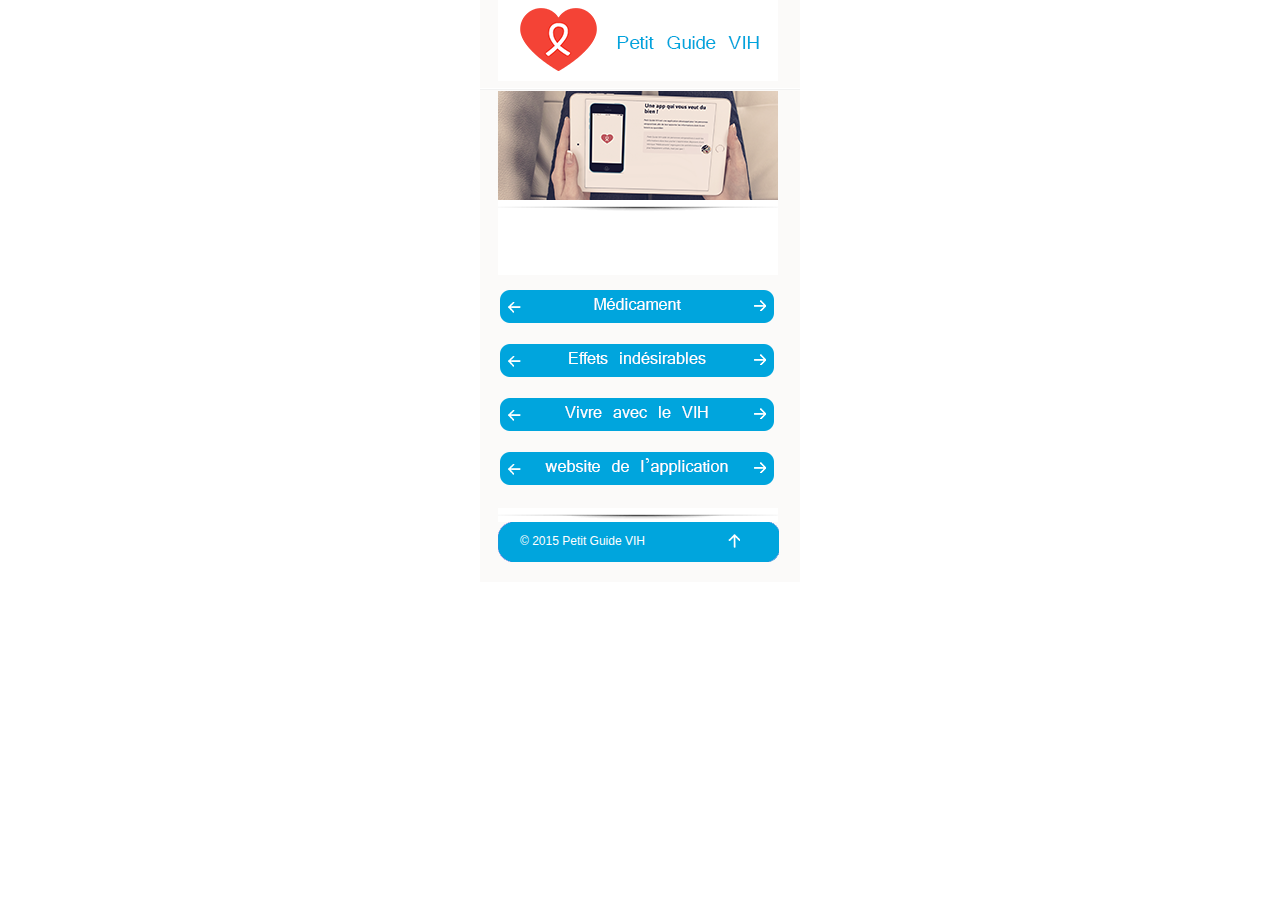
<file: index.html>
<!DOCTYPE html PUBLIC "-//W3C//DTD XHTML 1.0 Transitional//EN" "http://www.w3.org/TR/xhtml1/DTD/xhtml1-transitional.dtd">
<html xmlns="http://www.w3.org/1999/xhtml">
<head>
<meta http-equiv="Content-Type" content="text/html; charset=utf-8" />
<title>Welcome</title>
<link href="css/stylesheet.css" rel="stylesheet" type="text/css" />
</head>
<body>
<Icône  src = "icon.png"  />

<!--Wrapper start-->
<div id="wrapper">
<div id="page">
<!--Header start-->
<div class="header">

<div class="logo"><a href="#"><img src="images/logo.png" alt="" /></a></div>
<div class="banner">
  <p><img src="images/banner.png" alt="" /></p>
  <p>&nbsp;</p>
  <p><img src="images/barre.png" width="280" height="14" /></p>
  <p><img src="images/separationblanc.png" width="280" height="61" /></p>
</div>

</div>
<!--Header End-->

<!--content start-->
<div class="content">
  <ul>
    <p><a href="medicament1.html"><img src="images/bouton-médoc.png" width="280" height="39" /></a>
    </p>
    <p><a href="menu effet.html"><img src="images/effet.png" width="280" height="39" /></a></p>
    <p><a href="vivre avec le VIH.html"><img src="images/vivre.png" width="280" height="39" /></a></p>
    <p><a href="siteinternet.html"><img src="images/web.png" width="280" height="39" /></a></p>
  </ul>
</div>
<!--content End-->

<!--Footer start-->
<div class="footer">

<p><img src="images/barre.png" width="280" height="14" /></p>
<p>&nbsp;</p>
<p>&nbsp;</p>
<p>&nbsp;</p>
<div class="footer-left"><img src="images/footer-left.png" alt="" /></div>

<div class="footer-center">© 2015 Petit Guide VIH</div>

<div class="footer-right"><a href="#"><img src="images/footer-right.png" alt="" width="100" height="40" /></a></div>

</div>
<!--Footer End-->

</div>
</div>
<!--Wrapper End-->

</body>


</html>
</file>
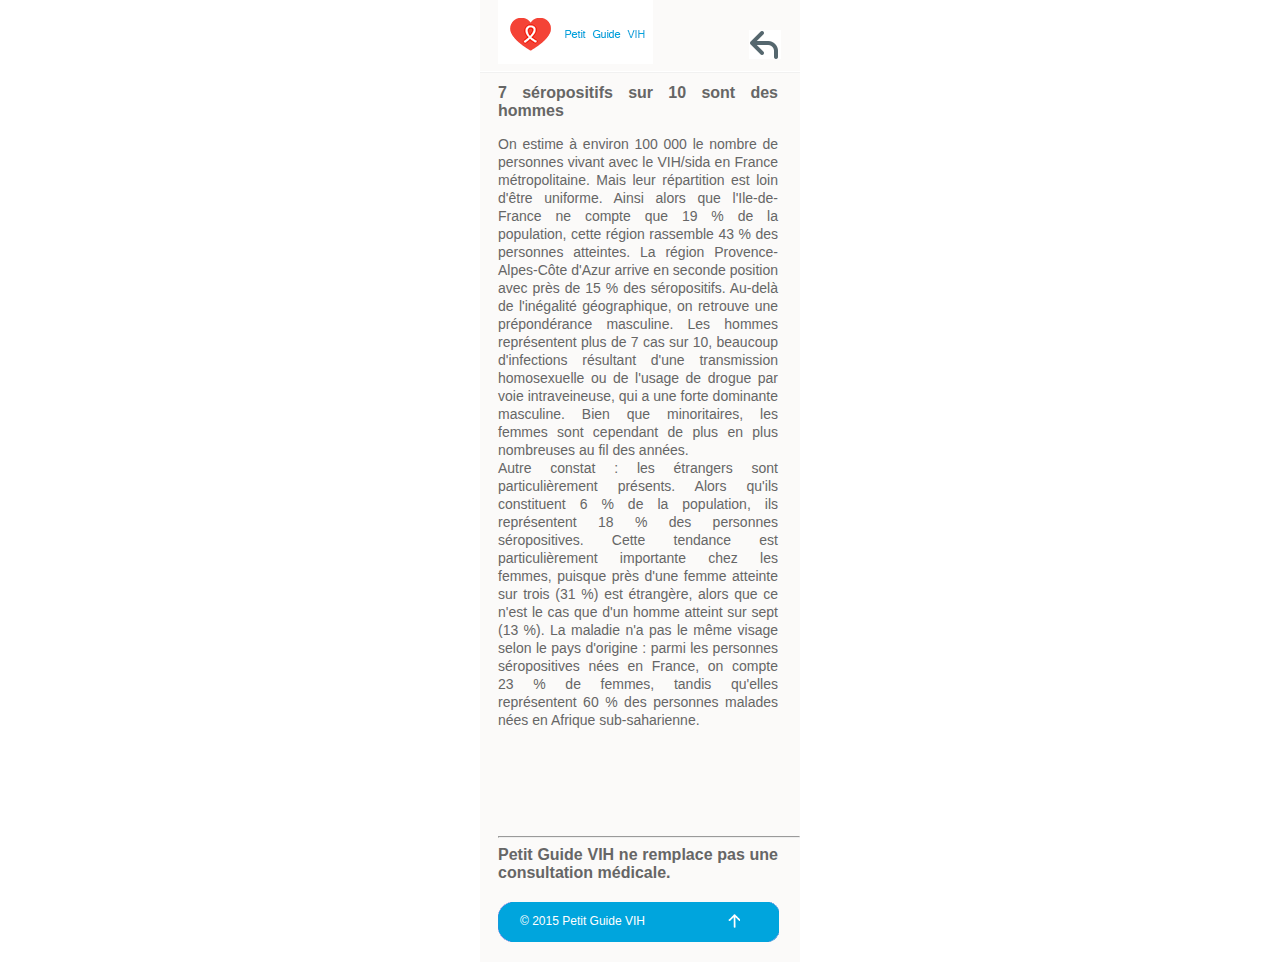
<file: 7 sur 10.html>
<!DOCTYPE html PUBLIC "-//W3C//DTD XHTML 1.0 Transitional//EN" "http://www.w3.org/TR/xhtml1/DTD/xhtml1-transitional.dtd">
<html xmlns="http://www.w3.org/1999/xhtml">
<head>
<meta http-equiv="Content-Type" content="text/html; charset=utf-8" />
<title>Welcome</title>
<link href="css/stylesheet.css" rel="stylesheet" type="text/css" />
</head>

<body>

<!--Wrapper start-->
<div id="wrapper">
<div id="page">

<!--Header start-->
<div class="header">

<div class="logo">
<div class="small-logo"><img src="images/logo-small.png" alt="" /></div>
<div class="home"><a href="vivre en france.html"><img src="images/home.png" alt="" /></a></div>
</div>

</div>
<!--Header End-->

<!--content start-->
<div class="content">

<h1><!--content End-->

<!--Footer start--></h1>
<p><strong>7 séropositifs sur 10 sont des hommes </strong></p>
<p>On estime à environ 100 000 le nombre de personnes vivant avec le VIH/sida en France métropolitaine. Mais leur répartition est loin d'être uniforme. Ainsi alors que l'Ile-de-France ne compte que 19 % de la population, cette région rassemble 43 % des personnes atteintes. La région Provence-Alpes-Côte d'Azur arrive en seconde position avec près de 15 % des séropositifs. Au-delà de l'inégalité géographique, on retrouve une prépondérance masculine. Les hommes représentent plus de 7 cas sur 10, beaucoup d'infections résultant d'une transmission homosexuelle ou de l'usage de drogue par voie intraveineuse, qui a une forte dominante masculine. Bien que minoritaires, les femmes sont cependant de plus en plus nombreuses au fil des années.<br />
  Autre constat : les étrangers sont particulièrement présents. Alors qu'ils constituent 6 % de la population, ils représentent 18 % des personnes séropositives. Cette tendance est particulièrement importante chez les femmes, puisque près d'une femme atteinte sur trois (31 %) est étrangère, alors que ce n'est le cas que d'un homme atteint sur sept (13 %). La maladie n'a pas le même visage selon le pays d'origine : parmi les personnes séropositives nées en France, on compte 23 % de femmes, tandis qu'elles représentent 60 % des personnes malades nées en Afrique sub-saharienne.<br />
</p>
<p><br />
  <br />
</p>
<p>&nbsp;</p>
<hr />
<p><strong>Petit Guide VIH ne remplace pas une consultation médicale.</strong></p>
</div>
<div class="footer">
  
  <div class="footer-left"><img src="images/footer-left.png" alt="" /></div>

<div class="footer-center">© 2015 Petit Guide VIH</div>

<div class="footer-right"><a href="#"><img src="images/footer-right.png" alt="" width="100" height="40" /></a></div>

</div>
<!--Footer End-->

</div>
</div>
<!--Wrapper End-->

</body>


</html>
</file>
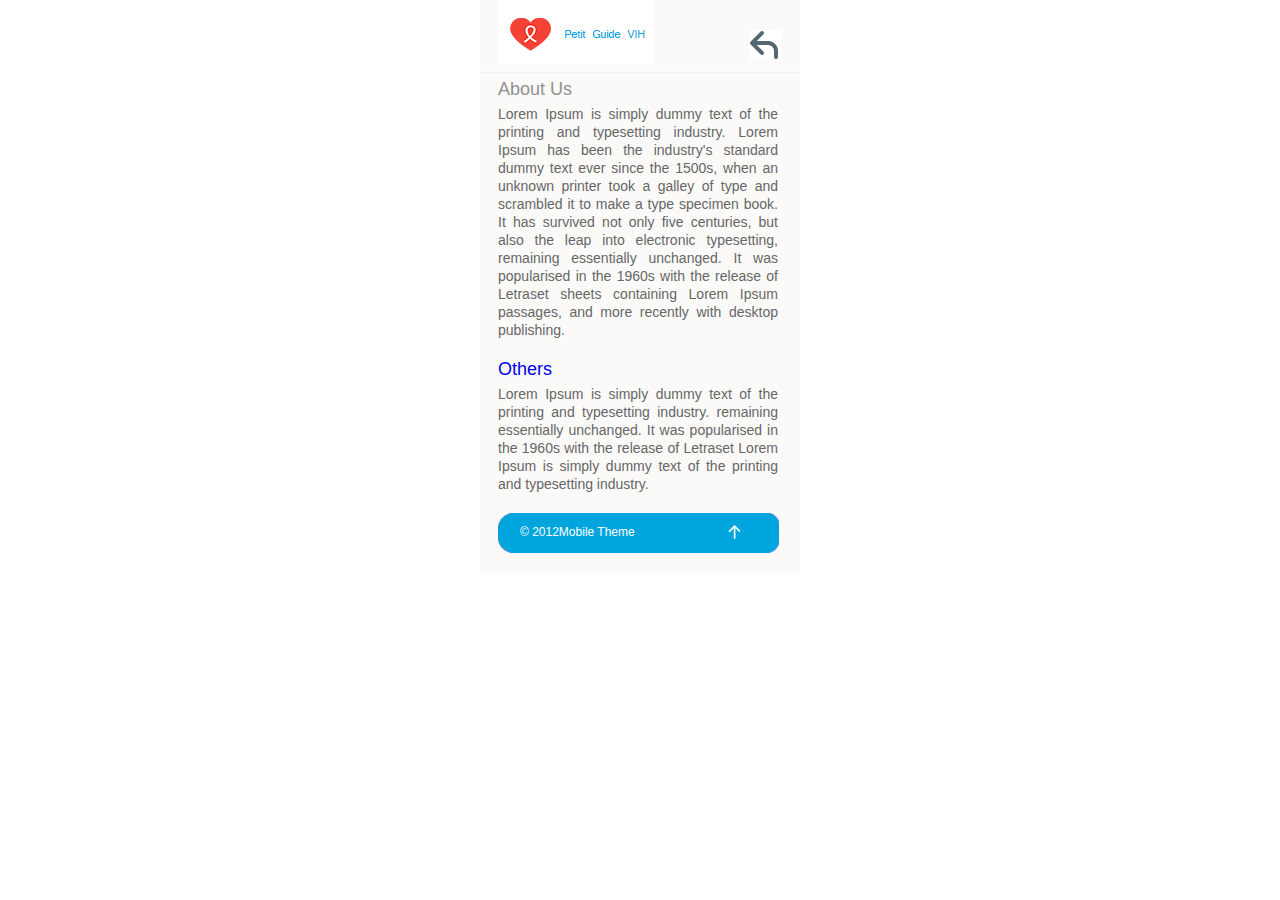
<file: about.html>
<!DOCTYPE html PUBLIC "-//W3C//DTD XHTML 1.0 Transitional//EN" "http://www.w3.org/TR/xhtml1/DTD/xhtml1-transitional.dtd">
<html xmlns="http://www.w3.org/1999/xhtml">
<head>
<meta http-equiv="Content-Type" content="text/html; charset=utf-8" />
<title>Welcome</title>
<link href="css/stylesheet.css" rel="stylesheet" type="text/css" />
</head>

<body>

<!--Wrapper start-->
<div id="wrapper">
<div id="page">

<!--Header start-->
<div class="header">

<div class="logo">
<div class="small-logo"><img src="images/logo-small.png" alt="" /></div>
<div class="home"><a href="index.html"><img src="images/home.png" alt="" /></a></div>
</div>

</div>
<!--Header End-->

<!--content start-->
<div class="content">

<h1>About Us</h1>
<p>Lorem Ipsum is simply dummy text of the printing and typesetting industry. Lorem Ipsum has been the industry's standard dummy text ever since the 1500s, when an unknown printer took a galley of type and scrambled it to make a type specimen book. It has survived not only five centuries, but also the leap into electronic typesetting, remaining essentially unchanged. It was popularised in the 1960s with the release of Letraset sheets containing Lorem Ipsum passages, and more recently with desktop publishing.</p>

<h1><a href="medicament1.html">Others</a></h1>
<p>Lorem Ipsum is simply dummy text of the printing and typesetting industry. remaining essentially unchanged. It was popularised in the 1960s with the release of Letraset Lorem Ipsum is simply dummy text of the printing and typesetting industry. </p>

</div>
<!--content End-->

<!--Footer start-->
<div class="footer">

<div class="footer-left"><img src="images/footer-left.png" alt="" /></div>

<div class="footer-center">© 2012Mobile Theme</div>

<div class="footer-right"><a href="#"><img src="images/footer-right.png" alt="" width="100" height="40" /></a></div>

</div>
<!--Footer End-->

</div>
</div>
<!--Wrapper End-->

</body>


</html>
</file>
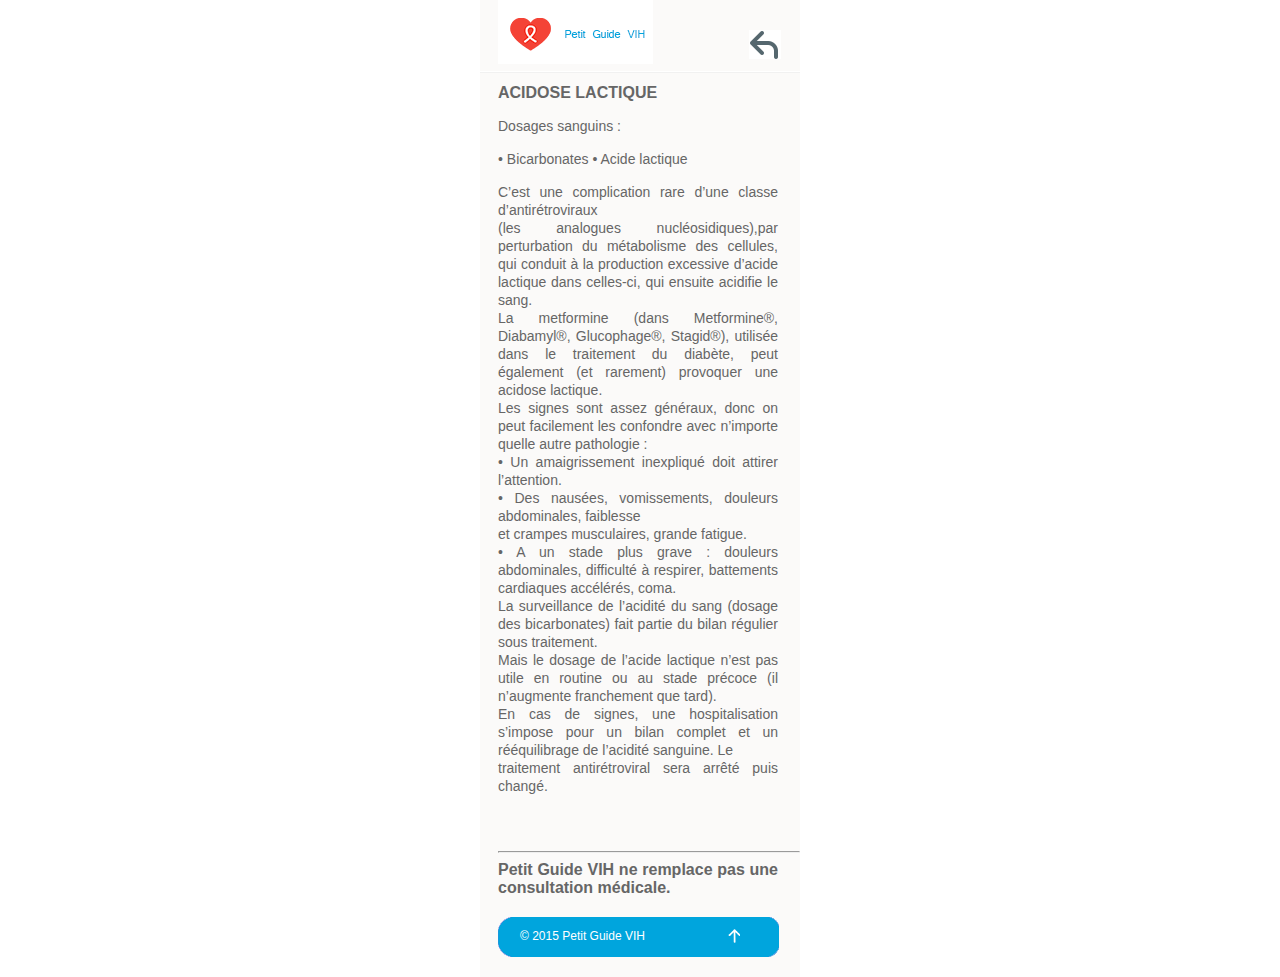
<file: Acidose Lactique.html>
<!DOCTYPE html PUBLIC "-//W3C//DTD XHTML 1.0 Transitional//EN" "http://www.w3.org/TR/xhtml1/DTD/xhtml1-transitional.dtd">
<html xmlns="http://www.w3.org/1999/xhtml">
<head>
<meta http-equiv="Content-Type" content="text/html; charset=utf-8" />
<title>Welcome</title>
<link href="css/stylesheet.css" rel="stylesheet" type="text/css" />
</head>

<body>

<!--Wrapper start-->
<div id="wrapper">
<div id="page">

<!--Header start-->
<div class="header">

<div class="logo">
<div class="small-logo"><img src="images/logo-small.png" alt="" /></div>
<div class="home"><a href="effets 1.html"><img src="images/home.png" alt="" /></a></div>
</div>

</div>
<!--Header End-->

<!--content start-->
<div class="content">

<h1><!--content End-->

<!--Footer start--></h1>
<p><strong>ACIDOSE LACTIQUE</strong></p>
<p>Dosages sanguins : </p>
<p>• Bicarbonates • Acide lactique</p>
<p>C’est une complication rare d’une classe d’antirétroviraux<br />
  (les analogues nucléosidiques),par perturbation du métabolisme des cellules, qui conduit à la production excessive d’acide lactique dans celles-ci, qui ensuite acidifie le sang.<br />
  La metformine (dans Metformine®, Diabamyl®, Glucophage®, Stagid®), utilisée dans le traitement du diabète, peut également (et rarement) provoquer une acidose lactique.<br />
  Les signes sont assez généraux, donc on peut facilement les confondre avec n’importe quelle autre pathologie :<br />
  • Un amaigrissement inexpliqué doit attirer l’attention.<br />
  • Des nausées, vomissements, douleurs abdominales, faiblesse<br />
  et crampes musculaires, grande fatigue.<br />
  • A un stade plus grave : douleurs abdominales, difficulté à respirer, battements cardiaques accélérés, coma.<br />
  La surveillance de l’acidité du sang (dosage des bicarbonates) fait partie du bilan régulier sous traitement.<br />
  Mais le dosage de l’acide lactique n’est pas utile en routine ou au stade précoce (il n’augmente franchement que tard).<br />
  En cas de signes, une hospitalisation s’impose pour un bilan complet et un rééquilibrage de l’acidité sanguine. Le<br />
  traitement antirétroviral sera arrêté puis changé.</p>
<p>&nbsp;</p>
<hr />
<p><strong>Petit Guide VIH ne remplace pas une consultation médicale.</strong></p>
</div>
<div class="footer">
  
  <div class="footer-left"><img src="images/footer-left.png" alt="" /></div>

<div class="footer-center">© 2015 Petit Guide VIH</div>

<div class="footer-right"><a href="#"><img src="images/footer-right.png" alt="" width="100" height="40" /></a></div>

</div>
<!--Footer End-->

</div>
</div>
<!--Wrapper End-->

</body>


</html>
</file>
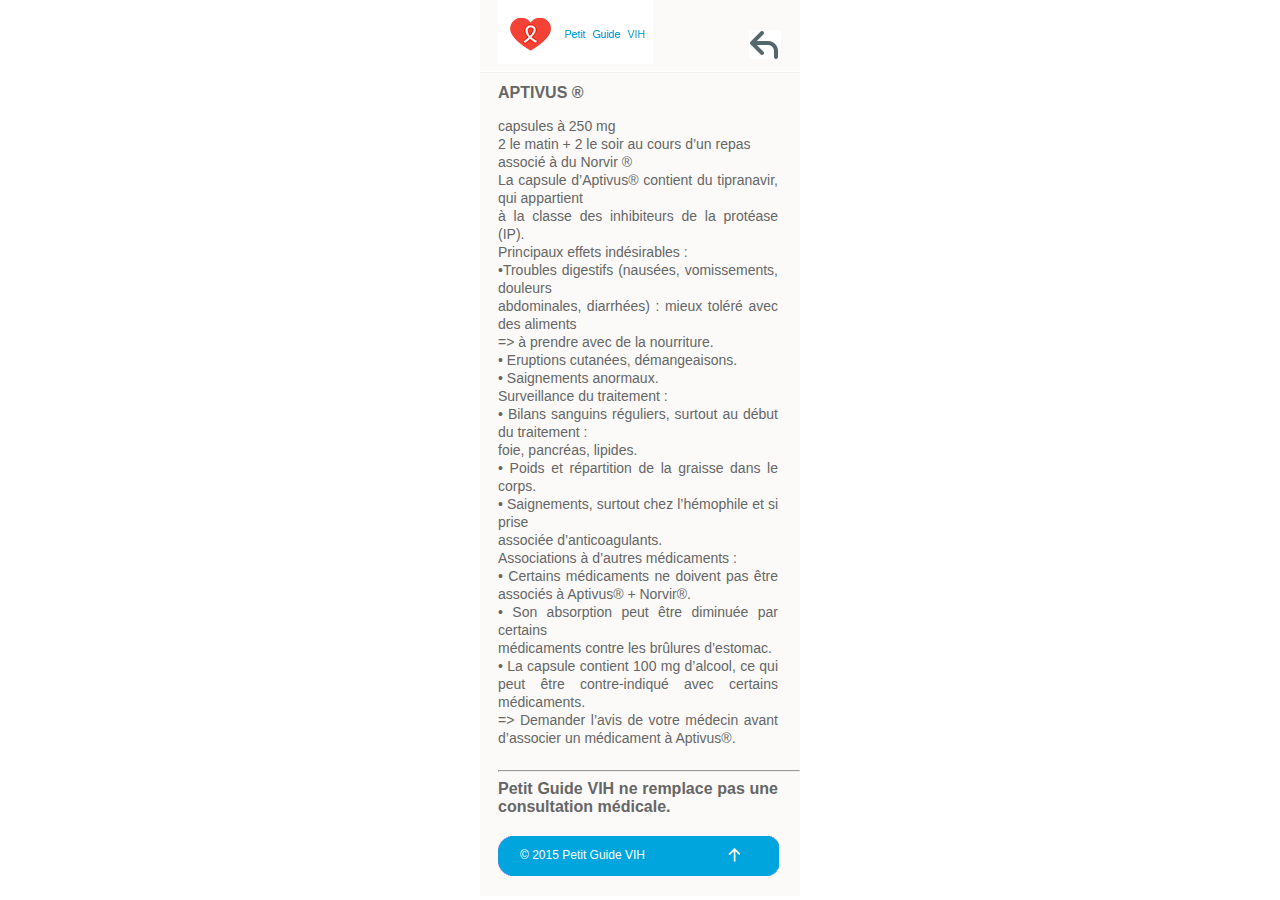
<file: APTIVUS.html>
<!DOCTYPE html PUBLIC "-//W3C//DTD XHTML 1.0 Transitional//EN" "http://www.w3.org/TR/xhtml1/DTD/xhtml1-transitional.dtd">
<html xmlns="http://www.w3.org/1999/xhtml">
<head>
<meta http-equiv="Content-Type" content="text/html; charset=utf-8" />
<title>Welcome</title>
<link href="css/stylesheet.css" rel="stylesheet" type="text/css" />
</head>

<body>

<!--Wrapper start-->
<div id="wrapper">
<div id="page">

<!--Header start-->
<div class="header">

<div class="logo">
<div class="small-logo"><img src="images/logo-small.png" alt="" /></div>
<div class="home"><a href="medicament1.html"><img src="images/home.png" alt="" /></a></div>
</div>

</div>
<!--Header End-->

<!--content start-->
<div class="content">

<h1><!--content End-->

<!--Footer start--></h1>
<p><strong>APTIVUS ®</strong></p>
<p>capsules à 250 mg<br />
  2 le matin + 2 le soir  au cours d’un repas<br />
  associé à du Norvir ®<br />
  La capsule d’Aptivus® contient du tipranavir, qui appartient<br />
  à la classe des inhibiteurs de la protéase (IP).<br />
  Principaux effets indésirables :<br />
  •Troubles digestifs (nausées, vomissements, douleurs<br />
  abdominales, diarrhées) : mieux toléré avec des aliments<br />
  =&gt; à prendre avec de la nourriture.<br />
  • Eruptions cutanées, démangeaisons.<br />
  • Saignements anormaux.<br />
  Surveillance du traitement :<br />
  • Bilans sanguins réguliers, surtout au début du traitement :<br />
  foie, pancréas, lipides.<br />
  • Poids et répartition de la graisse dans le corps.<br />
  • Saignements, surtout chez l’hémophile et si prise<br />
  associée d’anticoagulants.<br />
  Associations à d’autres médicaments :<br />
  • Certains médicaments ne doivent pas être associés à Aptivus® + Norvir®.<br />
  • Son absorption peut être diminuée par certains<br />
  médicaments contre les brûlures d’estomac.<br />
  • La capsule contient 100 mg d’alcool, ce qui peut être contre-indiqué avec certains médicaments.<br />
  =&gt; Demander l’avis de votre médecin avant d’associer un médicament à Aptivus®.</p>
<hr />
<p><strong>Petit Guide VIH ne remplace pas une consultation médicale.</strong></p>
</div>
<div class="footer">
  
  <div class="footer-left"><img src="images/footer-left.png" alt="" /></div>

<div class="footer-center">© 2015 Petit Guide VIH</div>

<div class="footer-right"><a href="#"><img src="images/footer-right.png" alt="" width="100" height="40" /></a></div>

</div>
<!--Footer End-->

</div>
</div>
<!--Wrapper End-->

</body>


</html>
</file>
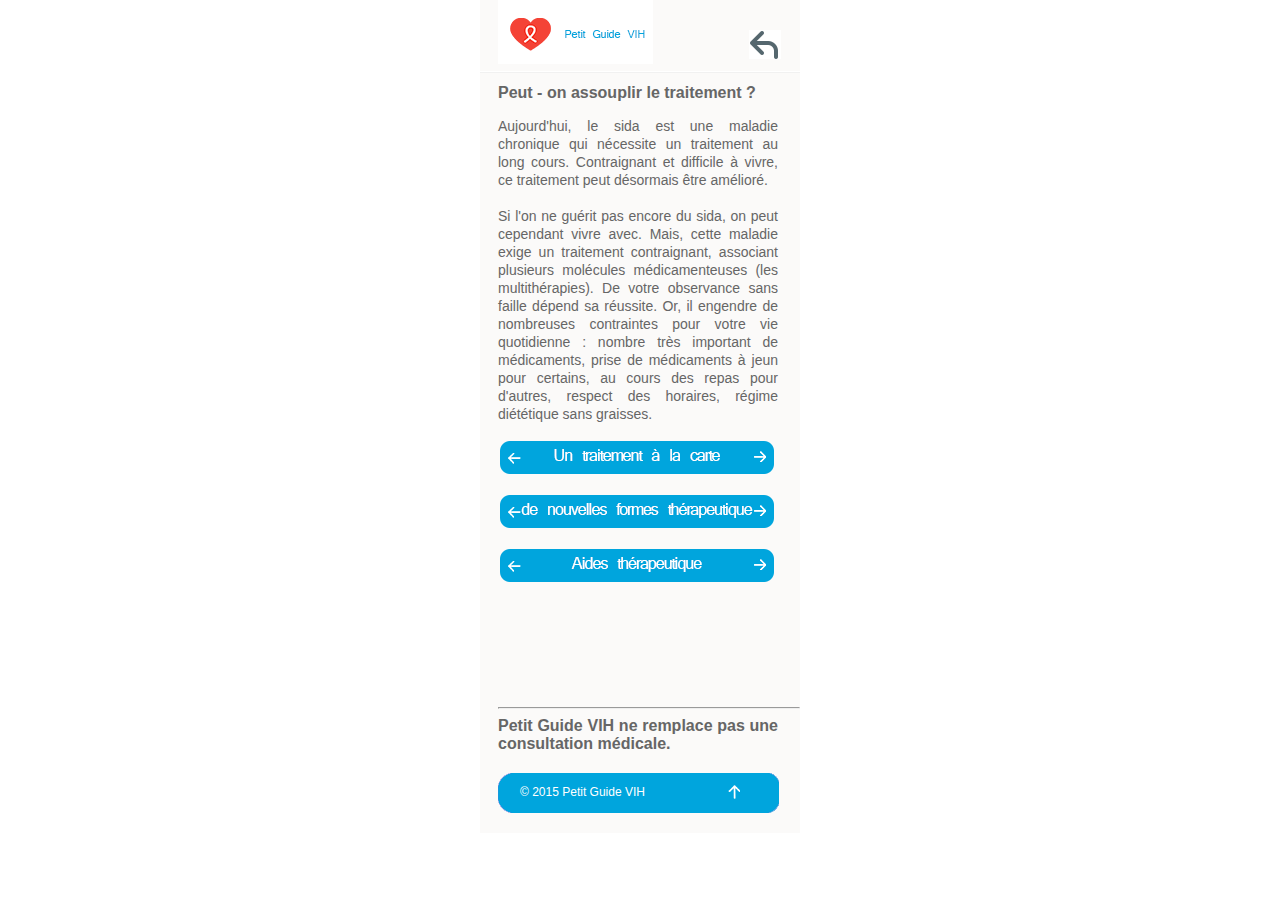
<file: assouplir le traitement.html>
<!DOCTYPE html PUBLIC "-//W3C//DTD XHTML 1.0 Transitional//EN" "http://www.w3.org/TR/xhtml1/DTD/xhtml1-transitional.dtd">
<html xmlns="http://www.w3.org/1999/xhtml">
<head>
<meta http-equiv="Content-Type" content="text/html; charset=utf-8" />
<title>Welcome</title>
<link href="css/stylesheet.css" rel="stylesheet" type="text/css" />
</head>

<body>

<!--Wrapper start-->
<div id="wrapper">
<div id="page">

<!--Header start-->
<div class="header">

<div class="logo">
<div class="small-logo"><img src="images/logo-small.png" alt="" /></div>
<div class="home"><a href="vivre avec le VIH.html"><img src="images/home.png" alt="" /></a></div>
</div>

</div>
<!--Header End-->

<!--content start-->
<div class="content">

<h1><!--content End-->

<!--Footer start--></h1>
<p><strong>Peut - on assouplir le traitement ?</strong></p>
<p>Aujourd'hui, le sida est une maladie chronique qui nécessite un traitement au long cours. Contraignant et difficile à vivre, ce traitement peut désormais être amélioré.<br />
  <br />
  Si l'on ne guérit pas encore du sida, on peut cependant vivre avec. Mais, cette maladie exige un traitement contraignant, associant plusieurs molécules médicamenteuses (les multithérapies). De votre observance sans faille dépend sa réussite. Or, il engendre de nombreuses contraintes pour votre vie quotidienne : nombre très important de médicaments, prise de médicaments à jeun pour certains, au cours des repas pour d'autres, respect des horaires, régime diététique sans graisses.</p>
<p><a href="traitement perso.html"><img src="images/traitement-personalisé.png" width="280" height="39" /></a></p>
<p><a href="nouvelles formes.html"><img src="images/de-nouvelles-therapeutiques.png" width="280" height="39" /></a></p>
<p><a href="des aides.html"><img src="images/aides-thera.png" width="280" height="39" /></a></p>
<p></p>
<p><br />
  <br />
</p>
<p>&nbsp;</p>
<hr />
<p><strong>Petit Guide VIH ne remplace pas une consultation médicale.</strong></p>
</div>
<div class="footer">
  
  <div class="footer-left"><img src="images/footer-left.png" alt="" /></div>

<div class="footer-center">© 2015 Petit Guide VIH</div>

<div class="footer-right"><a href="#"><img src="images/footer-right.png" alt="" width="100" height="40" /></a></div>

</div>
<!--Footer End-->

</div>
</div>
<!--Wrapper End-->

</body>


</html>
</file>
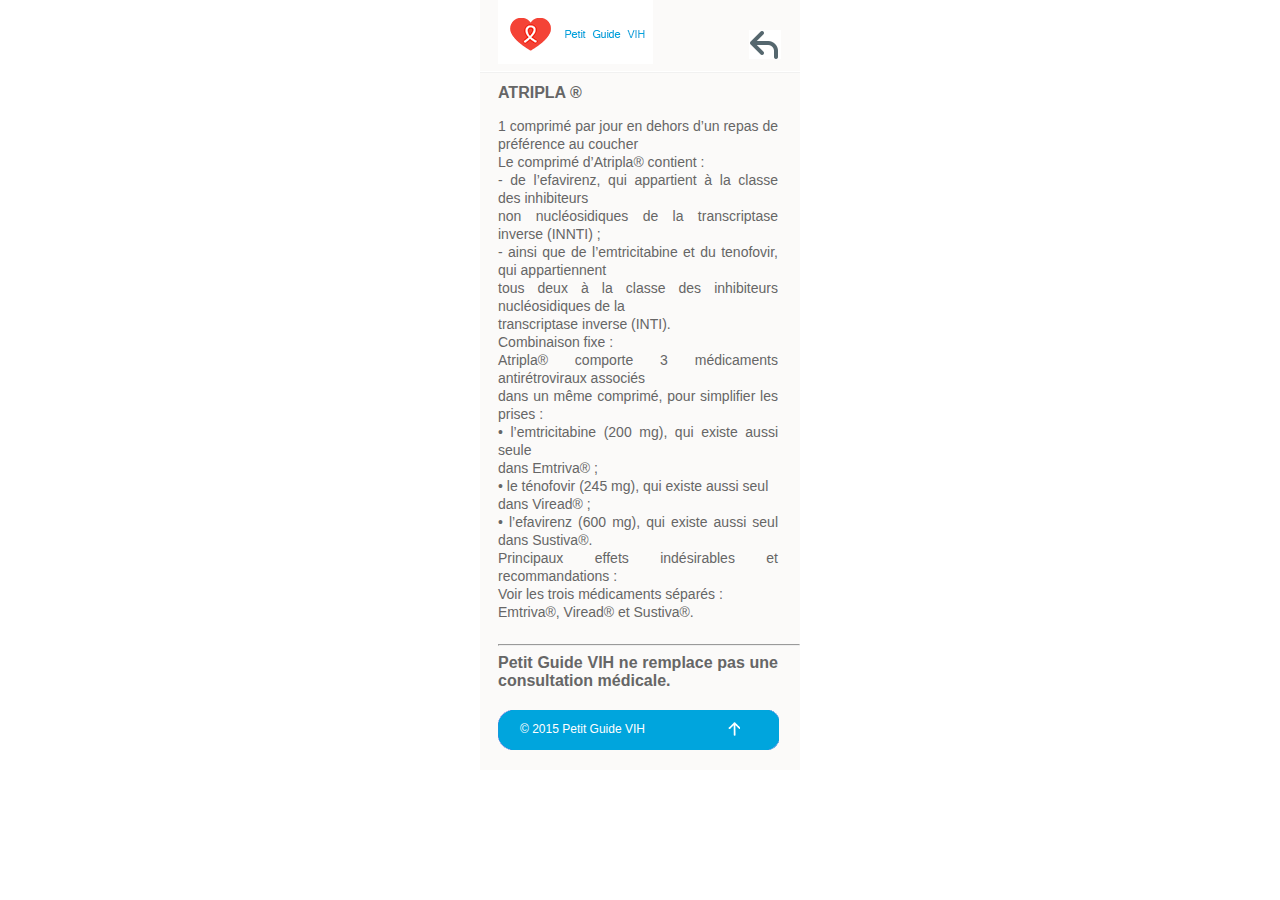
<file: ATRIPLA.html>
<!DOCTYPE html PUBLIC "-//W3C//DTD XHTML 1.0 Transitional//EN" "http://www.w3.org/TR/xhtml1/DTD/xhtml1-transitional.dtd">
<html xmlns="http://www.w3.org/1999/xhtml">
<head>
<meta http-equiv="Content-Type" content="text/html; charset=utf-8" />
<title>Welcome</title>
<link href="css/stylesheet.css" rel="stylesheet" type="text/css" />
</head>

<body>

<!--Wrapper start-->
<div id="wrapper">
<div id="page">

<!--Header start-->
<div class="header">

<div class="logo">
<div class="small-logo"><img src="images/logo-small.png" alt="" /></div>
<div class="home"><a href="medicament1.html"><img src="images/home.png" alt="" /></a></div>
</div>

</div>
<!--Header End-->

<!--content start-->
<div class="content">

<h1><!--content End-->

<!--Footer start--></h1>
<p><strong>ATRIPLA ®</strong></p>
<p>1 comprimé  par jour en dehors d’un repas de préférence au coucher<br />
  Le comprimé d’Atripla® contient :<br />
  - de l’efavirenz, qui appartient à la classe des inhibiteurs<br />
  non nucléosidiques de la transcriptase inverse (INNTI) ;<br />
  - ainsi que de l’emtricitabine et du tenofovir, qui appartiennent<br />
  tous deux à la classe des inhibiteurs nucléosidiques de la<br />
  transcriptase inverse (INTI).<br />
  Combinaison fixe :<br />
  Atripla® comporte 3 médicaments antirétroviraux associés<br />
  dans un même comprimé, pour simplifier les prises :<br />
  • l’emtricitabine (200 mg), qui existe aussi seule<br />
  dans Emtriva® ;<br />
  • le ténofovir (245 mg), qui existe aussi seul<br />
  dans Viread® ;<br />
  • l’efavirenz (600 mg), qui existe aussi seul dans Sustiva®.<br />
  Principaux effets indésirables et recommandations :<br />
  Voir les trois médicaments séparés :<br />
  Emtriva®, Viread® et Sustiva®.</p>
<hr />
<p><strong>Petit Guide VIH ne remplace pas une consultation médicale.</strong></p>
</div><div class="footer">
  
  <div class="footer-left"><img src="images/footer-left.png" alt="" /></div>

<div class="footer-center">© 2015 Petit Guide VIH</div>

<div class="footer-right"><a href="#"><img src="images/footer-right.png" alt="" width="100" height="40" /></a></div>

</div>
<!--Footer End-->

</div>
</div>
<!--Wrapper End-->

</body>


</html>
</file>
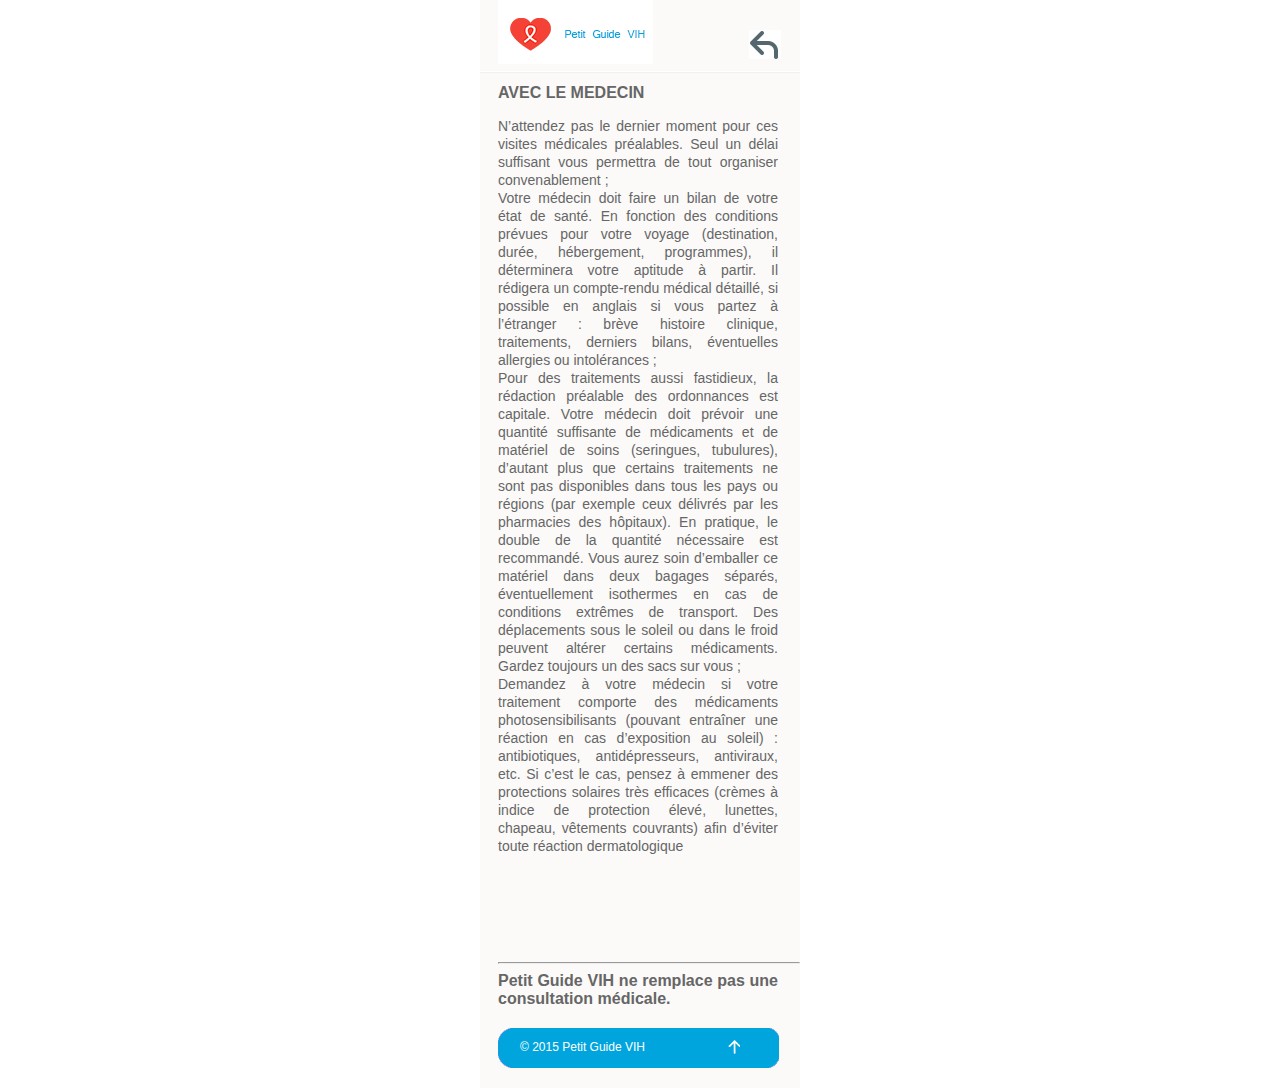
<file: avec le medecin.html>
<!DOCTYPE html PUBLIC "-//W3C//DTD XHTML 1.0 Transitional//EN" "http://www.w3.org/TR/xhtml1/DTD/xhtml1-transitional.dtd">
<html xmlns="http://www.w3.org/1999/xhtml">
<head>
<meta http-equiv="Content-Type" content="text/html; charset=utf-8" />
<title>Welcome</title>
<link href="css/stylesheet.css" rel="stylesheet" type="text/css" />
</head>

<body>

<!--Wrapper start-->
<div id="wrapper">
<div id="page">

<!--Header start-->
<div class="header">

<div class="logo">
<div class="small-logo"><img src="images/logo-small.png" alt="" /></div>
<div class="home"><a href="séropositivité et voyages.html"><img src="images/home.png" alt="" /></a></div>
</div>

</div>
<!--Header End-->

<!--content start-->
<div class="content">

<h1><!--content End-->

<!--Footer start--></h1>
<p><strong>AVEC LE MEDECIN</strong></p>
<p>N’attendez pas le dernier moment pour ces visites médicales préalables. Seul un délai suffisant vous permettra de tout organiser convenablement ;<br />
  Votre médecin doit faire un bilan de votre état de santé. En fonction des conditions prévues pour votre voyage (destination, durée, hébergement, programmes), il déterminera votre aptitude à partir. Il rédigera un compte-rendu médical détaillé, si possible en anglais si vous partez à l’étranger : brève histoire clinique, traitements, derniers bilans, éventuelles allergies ou intolérances ;<br />
  Pour des traitements aussi fastidieux, la rédaction préalable des ordonnances est capitale. Votre médecin doit prévoir une quantité suffisante de médicaments et de matériel de soins (seringues, tubulures), d’autant plus que certains traitements ne sont pas disponibles dans tous les pays ou régions (par exemple ceux délivrés par les pharmacies des hôpitaux). En pratique, le double de la quantité nécessaire est recommandé. Vous aurez soin d’emballer ce matériel dans deux bagages séparés, éventuellement isothermes en cas de conditions extrêmes de transport. Des déplacements sous le soleil ou dans le froid peuvent altérer certains médicaments. Gardez toujours un des sacs sur vous ;<br />
  Demandez à votre médecin si votre traitement comporte des médicaments photosensibilisants (pouvant entraîner une réaction en cas d’exposition au soleil) : antibiotiques, antidépresseurs, antiviraux, etc. Si c’est le cas, pensez à emmener des protections solaires très efficaces (crèmes à indice de protection élevé, lunettes, chapeau, vêtements couvrants) afin d’éviter toute réaction dermatologique<br />
</p>
<p><br />
  <br />
</p>
<p>&nbsp;</p>
<hr />
<p><strong>Petit Guide VIH ne remplace pas une consultation médicale.</strong></p>
</div>
<div class="footer">
  
  <div class="footer-left"><img src="images/footer-left.png" alt="" /></div>

<div class="footer-center">© 2015 Petit Guide VIH</div>

<div class="footer-right"><a href="#"><img src="images/footer-right.png" alt="" width="100" height="40" /></a></div>

</div>
<!--Footer End-->

</div>
</div>
<!--Wrapper End-->

</body>


</html>
</file>
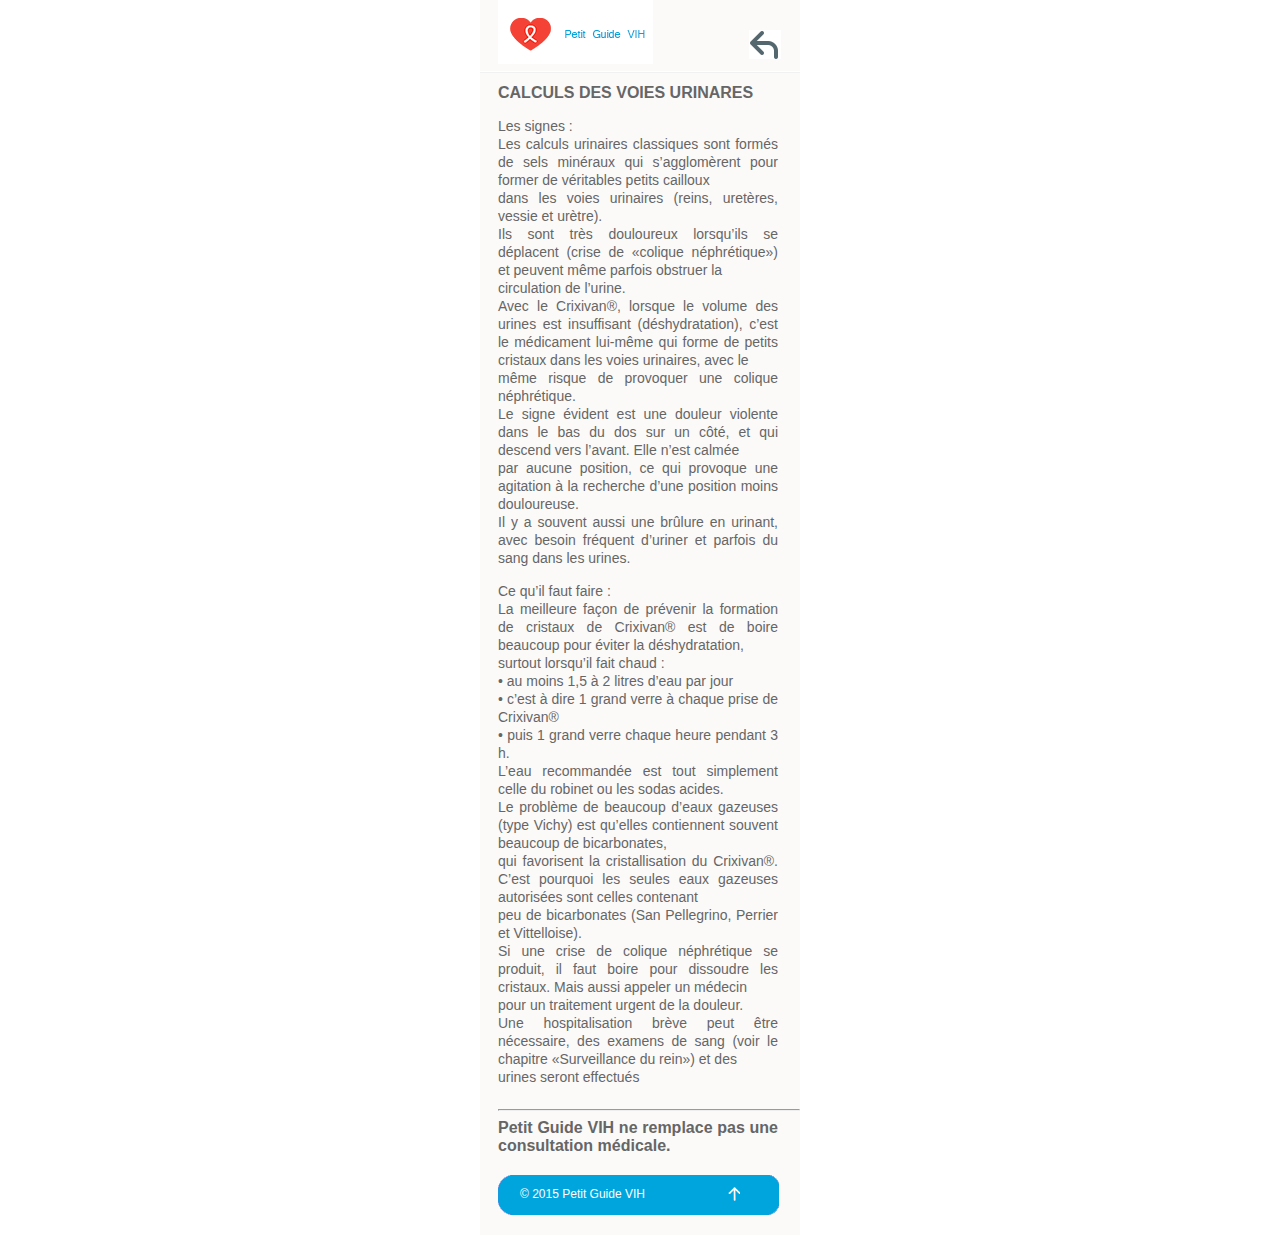
<file: calculs urinaires.html>
<!DOCTYPE html PUBLIC "-//W3C//DTD XHTML 1.0 Transitional//EN" "http://www.w3.org/TR/xhtml1/DTD/xhtml1-transitional.dtd">
<html xmlns="http://www.w3.org/1999/xhtml">
<head>
<meta http-equiv="Content-Type" content="text/html; charset=utf-8" />
<title>Welcome</title>
<link href="css/stylesheet.css" rel="stylesheet" type="text/css" />
</head>

<body>

<!--Wrapper start-->
<div id="wrapper">
<div id="page">

<!--Header start-->
<div class="header">

<div class="logo">
<div class="small-logo"><img src="images/logo-small.png" alt="" /></div>
<div class="home"><a href="effets 1.html"><img src="images/home.png" alt="" /></a></div>
</div>

</div>
<!--Header End-->

<!--content start-->
<div class="content">

<h1><!--content End-->

<!--Footer start--></h1>
<p><strong>CALCULS  DES  VOIES  URINARES</strong></p>
<p>Les signes :<br />
  Les calculs urinaires classiques sont formés de sels minéraux qui s’agglomèrent pour former de véritables petits cailloux<br />
  dans les voies urinaires (reins, uretères, vessie et urètre).<br />
  Ils sont très douloureux lorsqu’ils se déplacent (crise de «colique néphrétique») et peuvent même parfois obstruer la<br />
  circulation de l’urine.<br />
  Avec le Crixivan®, lorsque le volume des urines est insuffisant (déshydratation), c’est le médicament lui-même qui forme de petits cristaux dans les voies urinaires, avec le<br />
  même risque de provoquer une colique néphrétique.<br />
  Le signe évident est une douleur violente dans le bas du dos sur un côté, et qui descend vers l’avant. Elle n’est calmée<br />
  par aucune position, ce qui provoque une agitation à la recherche d’une position moins douloureuse.<br />
  Il y a souvent aussi une brûlure en urinant, avec besoin fréquent d’uriner et parfois du sang dans les urines.</p>
<p>Ce qu’il faut faire :<br />
  La meilleure façon de prévenir la formation de cristaux de Crixivan® est de boire beaucoup pour éviter la déshydratation,<br />
  surtout lorsqu’il fait chaud :<br />
  • au moins 1,5 à 2 litres d’eau par jour<br />
  • c’est à dire 1 grand verre à chaque prise de Crixivan®<br />
  • puis 1 grand verre chaque heure pendant 3 h.<br />
  L’eau recommandée est tout simplement celle du robinet ou les sodas acides.<br />
  Le problème de beaucoup d’eaux gazeuses (type Vichy) est qu’elles contiennent souvent beaucoup de bicarbonates,<br />
  qui favorisent la cristallisation du Crixivan®. C’est pourquoi les seules eaux gazeuses autorisées sont celles contenant<br />
  peu de bicarbonates (San Pellegrino, Perrier et Vittelloise).<br />
  Si une crise de colique néphrétique se produit, il faut boire pour dissoudre les cristaux. Mais aussi appeler un médecin<br />
  pour un traitement urgent de la douleur.<br />
  Une hospitalisation brève peut être nécessaire, des examens de sang (voir le chapitre «Surveillance du rein») et des<br />
  urines seront effectués</p>
<hr />
<p><strong>Petit Guide VIH ne remplace pas une consultation médicale.</strong></p>
</div>
<div class="footer">
  
  <div class="footer-left"><img src="images/footer-left.png" alt="" /></div>

<div class="footer-center">© 2015 Petit Guide VIH</div>

<div class="footer-right"><a href="#"><img src="images/footer-right.png" alt="" width="100" height="40" /></a></div>

</div>
<!--Footer End-->

</div>
</div>
<!--Wrapper End-->

</body>


</html>
</file>
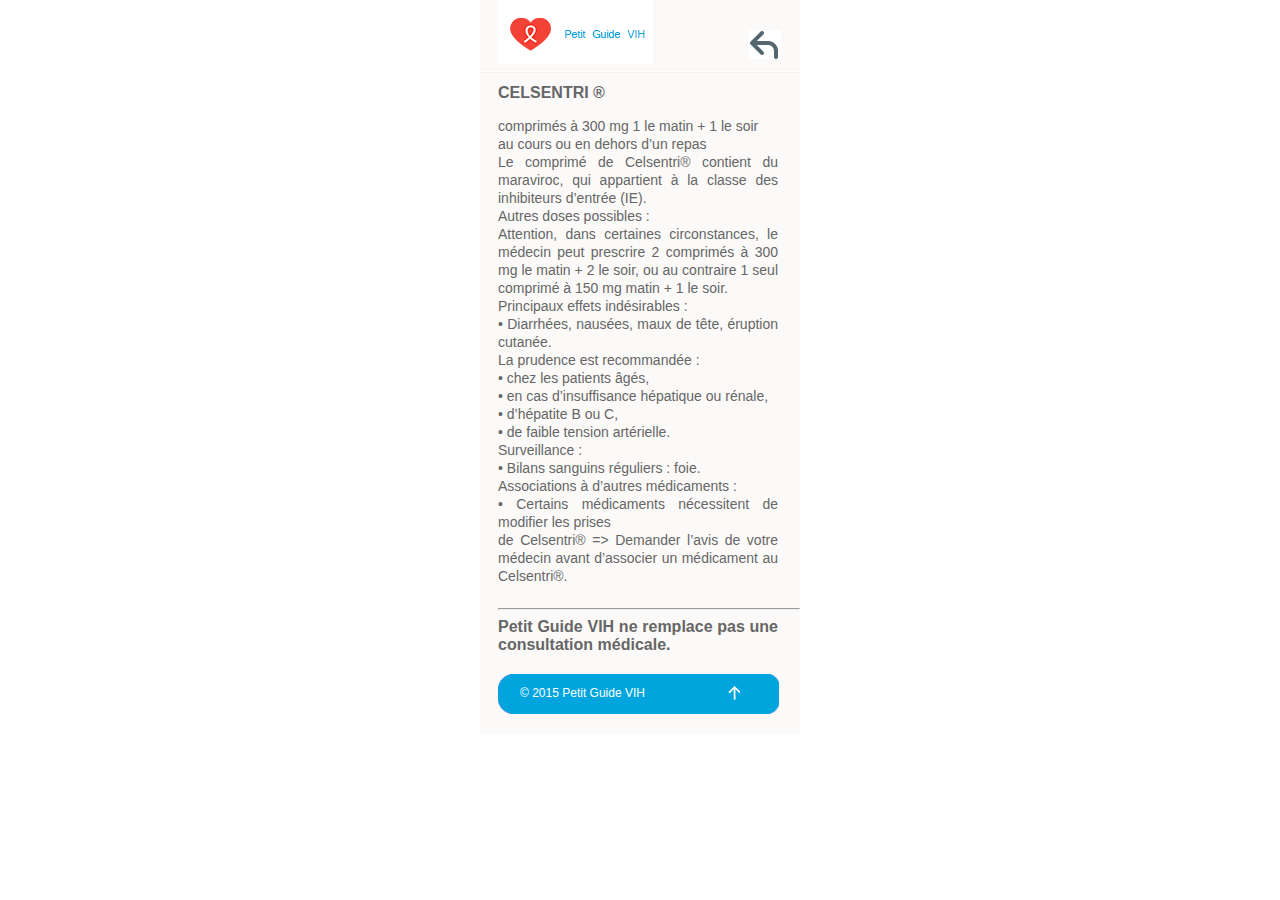
<file: Celsentri.html>
<!DOCTYPE html PUBLIC "-//W3C//DTD XHTML 1.0 Transitional//EN" "http://www.w3.org/TR/xhtml1/DTD/xhtml1-transitional.dtd">
<html xmlns="http://www.w3.org/1999/xhtml">
<head>
<meta http-equiv="Content-Type" content="text/html; charset=utf-8" />
<title>Welcome</title>
<link href="css/stylesheet.css" rel="stylesheet" type="text/css" />
</head>

<body>

<!--Wrapper start-->
<div id="wrapper">
<div id="page">

<!--Header start-->
<div class="header">

<div class="logo">
<div class="small-logo"><img src="images/logo-small.png" alt="" /></div>
<div class="home"><a href="medicament1.html"><img src="images/home.png" alt="" /></a></div>
</div>

</div>
<!--Header End-->

<!--content start-->
<div class="content">

<h1><!--content End-->

<!--Footer start--></h1>
<p> <strong>CELSENTRI ®</strong></p>
<p>comprimés à 300 mg 1 le matin + 1 le soir<br />
  au cours ou  en dehors d’un repas<br />
  Le comprimé de Celsentri® contient du maraviroc, qui appartient à la classe des inhibiteurs d’entrée (IE).<br />
  Autres doses possibles :<br />
  Attention, dans certaines circonstances, le médecin peut prescrire 2 comprimés à 300 mg le matin + 2 le soir, ou au contraire 1 seul comprimé à 150 mg matin + 1 le soir.<br />
  Principaux effets indésirables :<br />
  • Diarrhées, nausées, maux de tête, éruption cutanée.<br />
  La prudence est recommandée :<br />
  • chez les patients âgés,<br />
  • en cas d’insuffisance hépatique ou rénale,<br />
  • d’hépatite B ou C,<br />
  • de faible tension artérielle.<br />
  Surveillance :<br />
  • Bilans sanguins réguliers : foie.<br />
  Associations à d’autres médicaments :<br />
  • Certains médicaments nécessitent de modifier les prises<br />
  de Celsentri® =&gt; Demander l’avis de votre médecin avant d’associer un médicament au Celsentri®.</p>
<hr />
<p><strong>Petit Guide VIH ne remplace pas une consultation médicale.</strong></p>
</div><div class="footer">
  
  <div class="footer-left"><img src="images/footer-left.png" alt="" /></div>

<div class="footer-center">© 2015 Petit Guide VIH</div>

<div class="footer-right"><a href="#"><img src="images/footer-right.png" alt="" width="100" height="40" /></a></div>

</div>
<!--Footer End-->

</div>
</div>
<!--Wrapper End-->

</body>


</html>
</file>
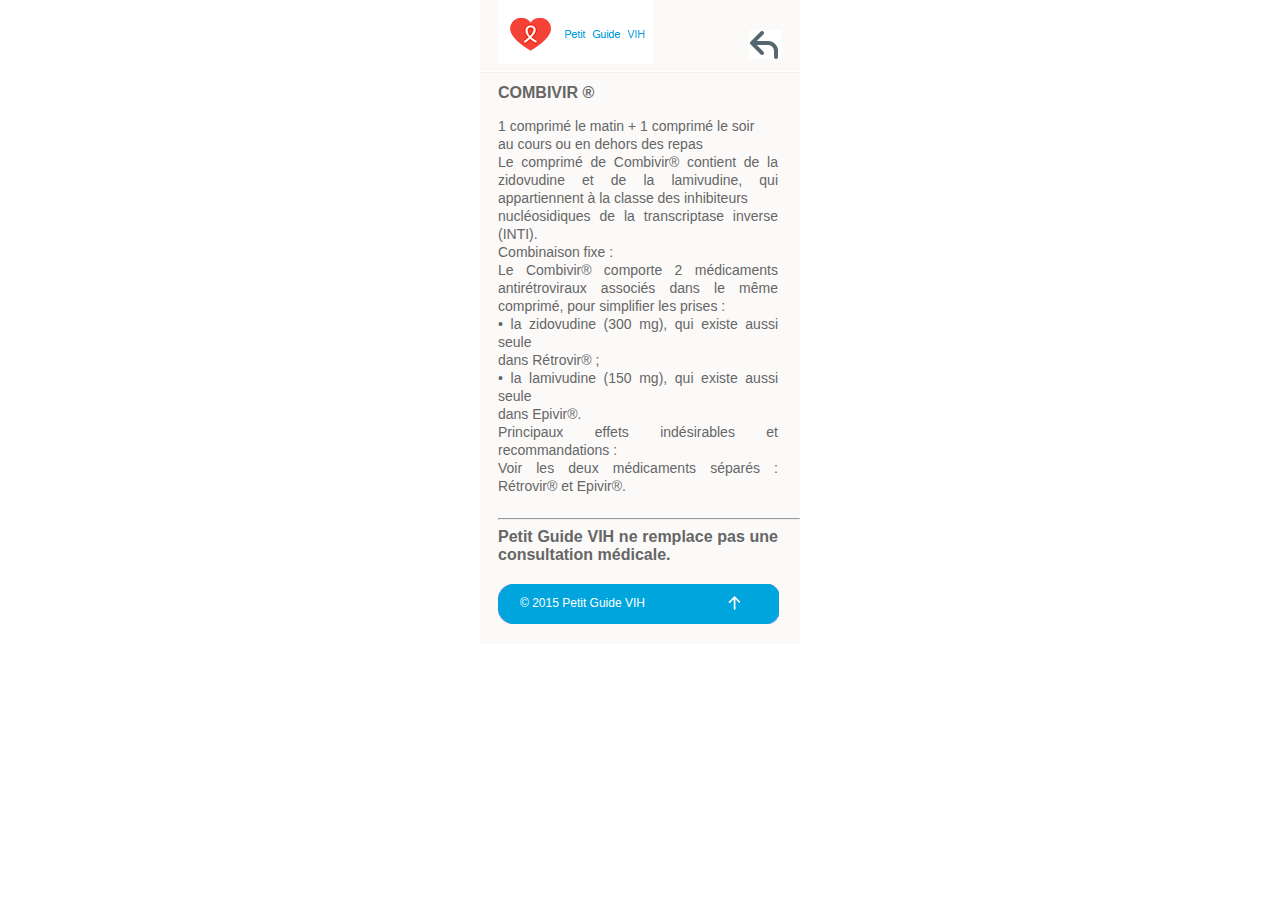
<file: combivir.html>
<!DOCTYPE html PUBLIC "-//W3C//DTD XHTML 1.0 Transitional//EN" "http://www.w3.org/TR/xhtml1/DTD/xhtml1-transitional.dtd">
<html xmlns="http://www.w3.org/1999/xhtml">
<head>
<meta http-equiv="Content-Type" content="text/html; charset=utf-8" />
<title>Welcome</title>
<link href="css/stylesheet.css" rel="stylesheet" type="text/css" />
</head>

<body>

<!--Wrapper start-->
<div id="wrapper">
<div id="page">

<!--Header start-->
<div class="header">

<div class="logo">
<div class="small-logo"><img src="images/logo-small.png" alt="" /></div>
<div class="home"><a href="medicament1.html"><img src="images/home.png" alt="" /></a></div>
</div>

</div>
<!--Header End-->

<!--content start-->
<div class="content">

<h1><!--content End-->

<!--Footer start--></h1>
<p><strong>COMBIVIR ®</strong></p>
<p>1 comprimé le matin + 1 comprimé le soir<br />
  au cours ou en dehors des repas<br />
  Le comprimé de Combivir® contient de la zidovudine et de la lamivudine, qui appartiennent à la classe des inhibiteurs<br />
  nucléosidiques de la transcriptase inverse (INTI).<br />
  Combinaison fixe :<br />
  Le Combivir® comporte 2 médicaments antirétroviraux associés dans le même comprimé, pour simplifier les prises :<br />
  • la zidovudine (300 mg), qui existe aussi seule<br />
  dans Rétrovir® ;<br />
  • la lamivudine (150 mg), qui existe aussi seule<br />
  dans Epivir®.<br />
  Principaux effets indésirables et recommandations :<br />
  Voir les deux médicaments séparés : Rétrovir® et Epivir®.<br />
</p>
<hr />
<p><strong>Petit Guide VIH ne remplace pas une consultation médicale.</strong></p>
</div><div class="footer">
  
  <div class="footer-left"><img src="images/footer-left.png" alt="" /></div>

<div class="footer-center">© 2015 Petit Guide VIH</div>

<div class="footer-right"><a href="#"><img src="images/footer-right.png" alt="" width="100" height="40" /></a></div>

</div>
<!--Footer End-->

</div>
</div>
<!--Wrapper End-->

</body>


</html>
</file>
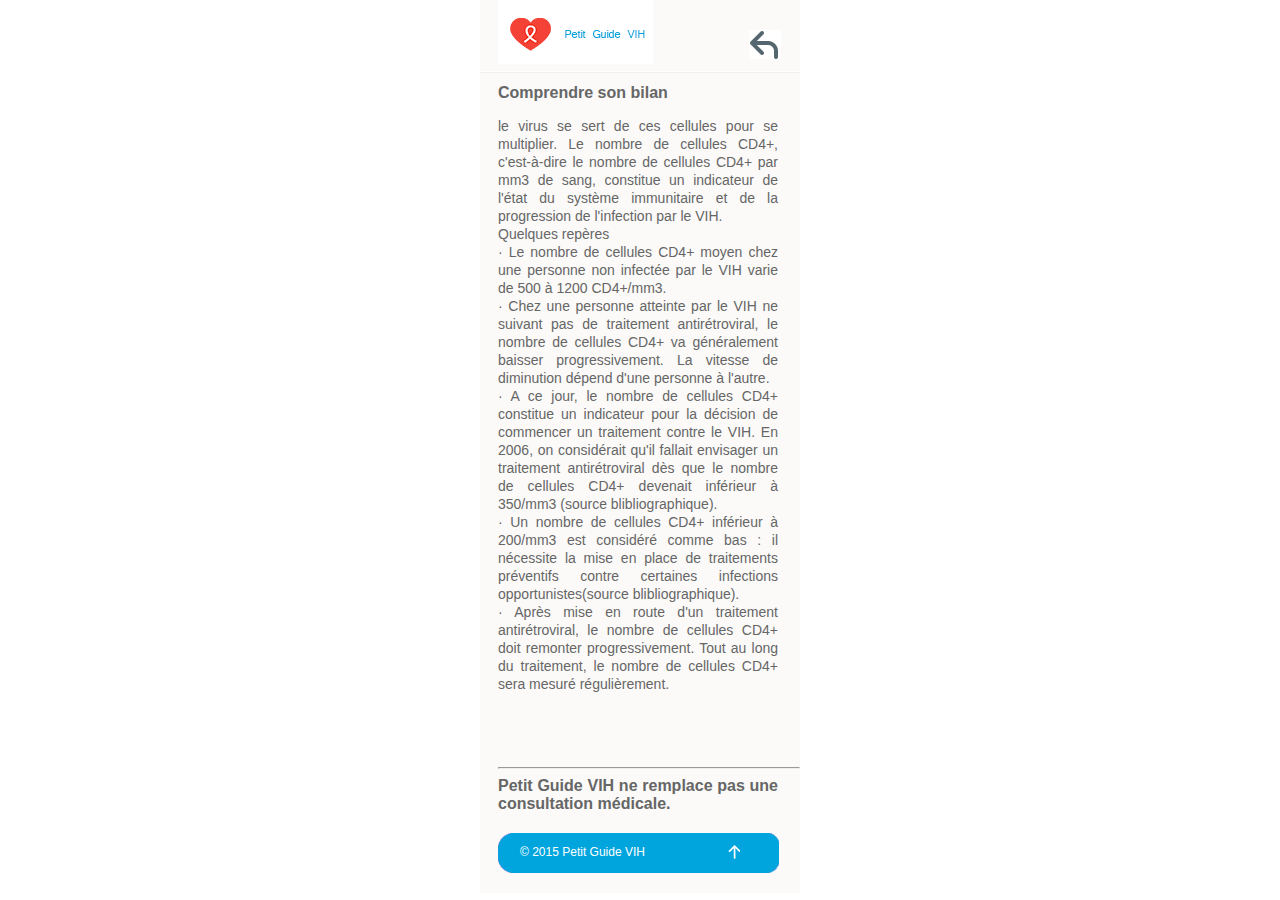
<file: comprendre son bilan.html>
<!DOCTYPE html PUBLIC "-//W3C//DTD XHTML 1.0 Transitional//EN" "http://www.w3.org/TR/xhtml1/DTD/xhtml1-transitional.dtd">
<html xmlns="http://www.w3.org/1999/xhtml">
<head>
<meta http-equiv="Content-Type" content="text/html; charset=utf-8" />
<title>Welcome</title>
<link href="css/stylesheet.css" rel="stylesheet" type="text/css" />
</head>

<body>

<!--Wrapper start-->
<div id="wrapper">
<div id="page">

<!--Header start-->
<div class="header">

<div class="logo">
<div class="small-logo"><img src="images/logo-small.png" alt="" /></div>
<div class="home"><a href="vivre avec le VIH.html"><img src="images/home.png" alt="" /></a></div>
</div>

</div>
<!--Header End-->

<!--content start-->
<div class="content">

<h1><!--content End-->

<!--Footer start--></h1>
<p><strong>Comprendre son bilan</strong></p>
<p>le virus se sert de ces cellules pour se multiplier. Le nombre de cellules CD4+, c'est-à-dire le nombre de cellules CD4+ par mm3 de sang, constitue un indicateur de l'état du système immunitaire et de la progression de l'infection par le VIH. <br />
  Quelques repères <br />
  · Le nombre de cellules CD4+ moyen chez une personne non infectée par le VIH varie de 500 à 1200 CD4+/mm3.<br />
  · Chez une personne atteinte par le VIH ne suivant pas de traitement antirétroviral, le nombre de cellules CD4+ va généralement baisser progressivement. La vitesse de diminution dépend d'une personne à l'autre.<br />
  · A ce jour, le nombre de cellules CD4+ constitue un indicateur pour la décision de commencer un traitement contre le VIH. En 2006, on considérait qu'il fallait envisager un traitement antirétroviral dès que le nombre de cellules CD4+ devenait inférieur à 350/mm3 (source blibliographique).<br />
  · Un nombre de cellules CD4+ inférieur à 200/mm3 est considéré comme bas : il nécessite la mise en place de traitements préventifs contre certaines infections opportunistes(source blibliographique).<br />
  · Après mise en route d'un traitement antirétroviral, le nombre de cellules CD4+ doit remonter progressivement. Tout au long du traitement, le nombre de cellules CD4+ sera mesuré régulièrement. <br />
  <br />
</p>
<p>&nbsp;</p>
<hr />
<p><strong>Petit Guide VIH ne remplace pas une consultation médicale.</strong></p>
</div>
<div class="footer">
  
  <div class="footer-left"><img src="images/footer-left.png" alt="" /></div>

<div class="footer-center">© 2015 Petit Guide VIH</div>

<div class="footer-right"><a href="#"><img src="images/footer-right.png" alt="" width="100" height="40" /></a></div>

</div>
<!--Footer End-->

</div>
</div>
<!--Wrapper End-->

</body>


</html>
</file>
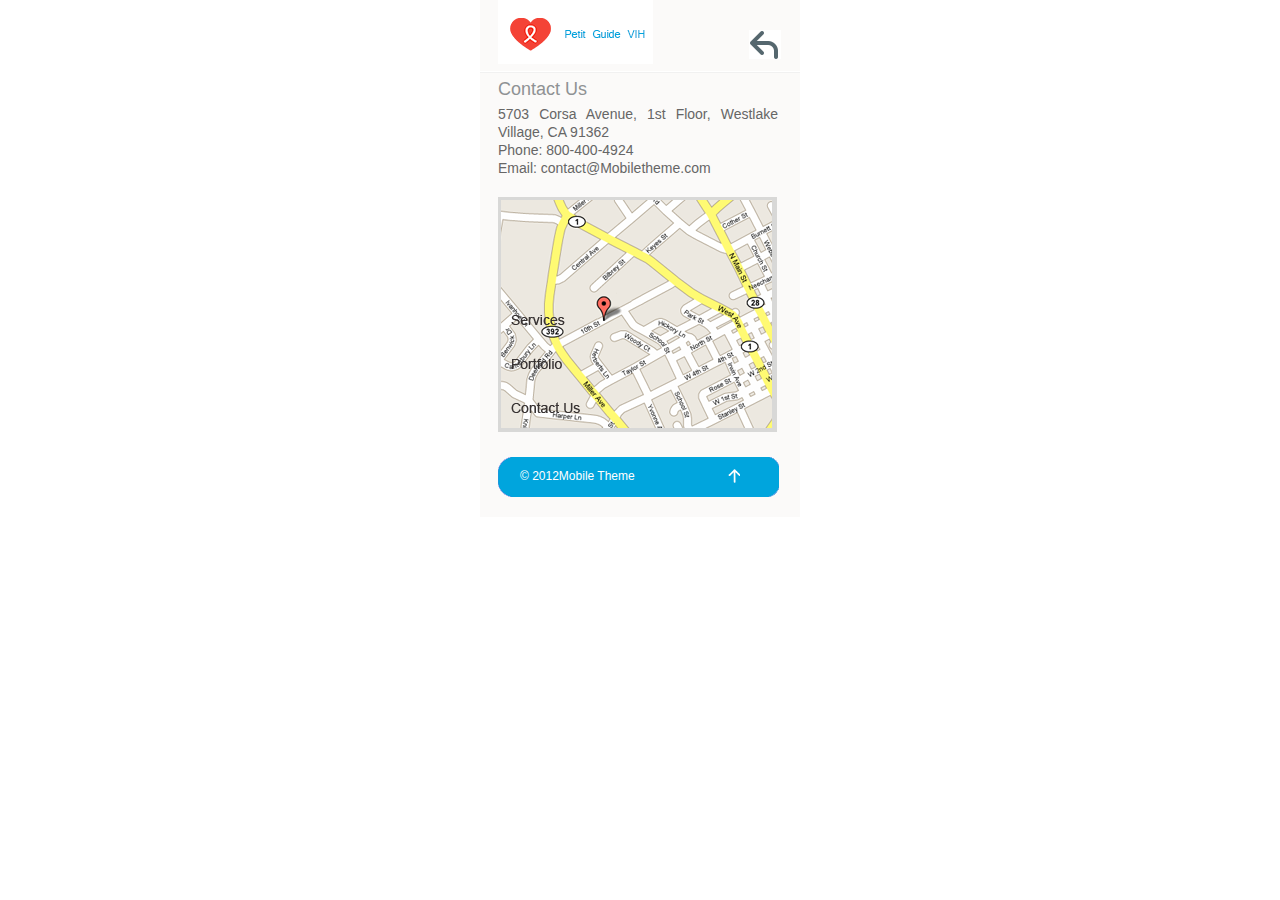
<file: contact.html>
<!DOCTYPE html PUBLIC "-//W3C//DTD XHTML 1.0 Transitional//EN" "http://www.w3.org/TR/xhtml1/DTD/xhtml1-transitional.dtd">
<html xmlns="http://www.w3.org/1999/xhtml">
<head>
<meta http-equiv="Content-Type" content="text/html; charset=utf-8" />
<title>Welcome</title>
<link href="css/stylesheet.css" rel="stylesheet" type="text/css" />
</head>

<body>

<!--Wrapper start-->
<div id="wrapper">
<div id="page">

<!--Header start-->
<div class="header">

<div class="logo">
<div class="small-logo"><img src="images/logo-small.png" alt="" /></div>
<div class="home"><a href="index.html"><img src="images/home.png" alt="" /></a></div>
</div>

</div>
<!--Header End-->

<!--content start-->
<div class="content">

<h1>Contact Us</h1>
<p>5703 Corsa Avenue, 1st Floor, Westlake Village, CA 91362<br />
Phone: 800-400-4924<br />
Email: contact@Mobiletheme.com  </p>

<h1 style="padding-bottom:20px;"><img src="images/map.png" alt="" /></h1>


</div>
<!--content End-->

<!--Footer start-->
<div class="footer">

<div class="footer-left"><img src="images/footer-left.png" alt="" /></div>

<div class="footer-center">© 2012Mobile Theme</div>

<div class="footer-right"><a href="#"><img src="images/footer-right.png" alt="" width="100" height="40" /></a></div>

</div>
<!--Footer End-->

</div>
</div>
<!--Wrapper End-->

</body>


</html>
</file>
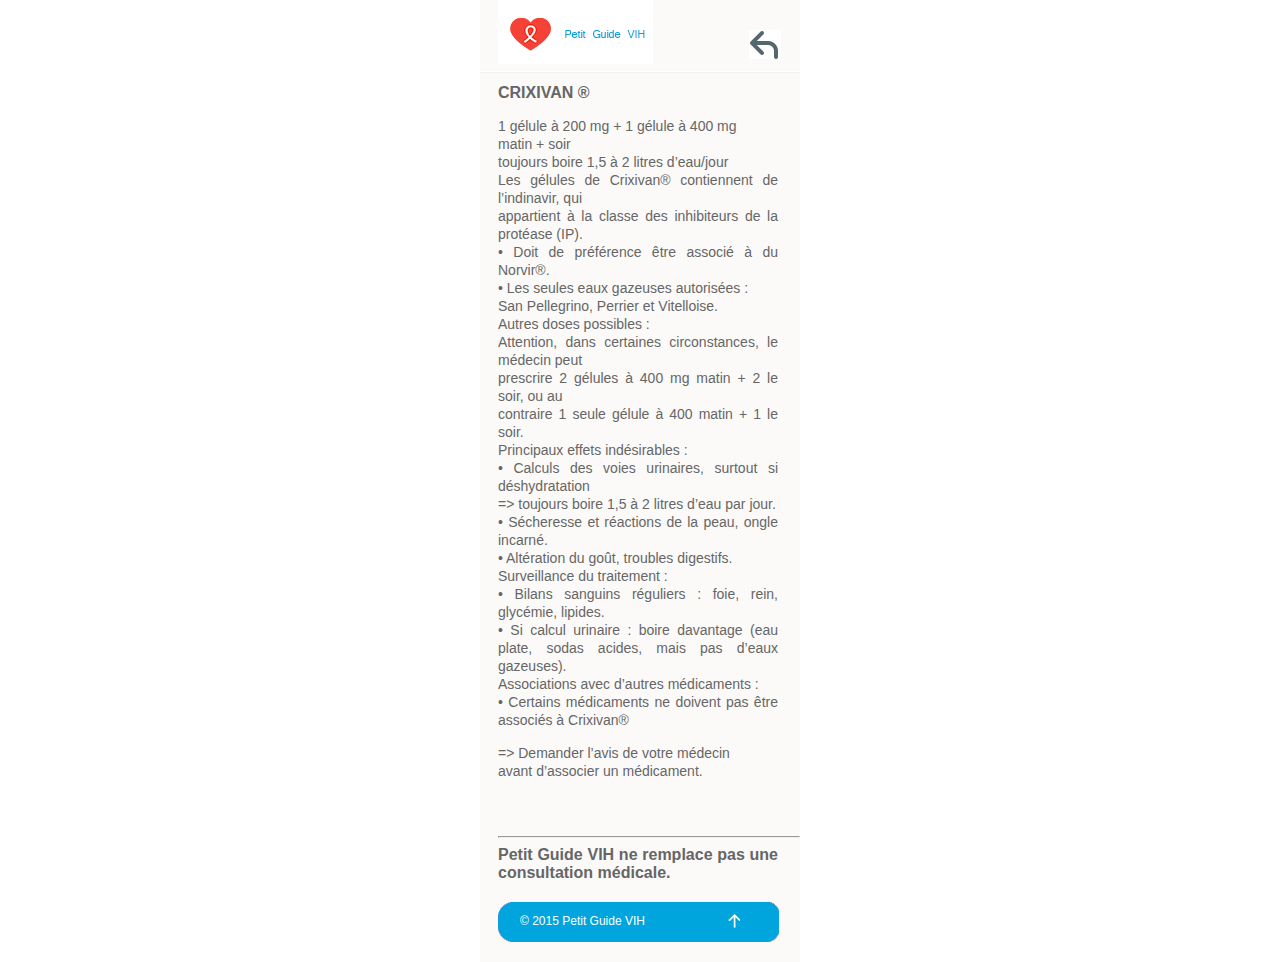
<file: Crivixan.html>
<!DOCTYPE html PUBLIC "-//W3C//DTD XHTML 1.0 Transitional//EN" "http://www.w3.org/TR/xhtml1/DTD/xhtml1-transitional.dtd">
<html xmlns="http://www.w3.org/1999/xhtml">
<head>
<meta http-equiv="Content-Type" content="text/html; charset=utf-8" />
<title>Welcome</title>
<link href="css/stylesheet.css" rel="stylesheet" type="text/css" />
</head>

<body>

<!--Wrapper start-->
<div id="wrapper">
<div id="page">

<!--Header start-->
<div class="header">

<div class="logo">
<div class="small-logo"><img src="images/logo-small.png" alt="" /></div>
<div class="home"><a href="medicament1.html"><img src="images/home.png" alt="" /></a></div>
</div>

</div>
<!--Header End-->

<!--content start-->
<div class="content">

<h1><!--content End-->

<!--Footer start--></h1>
<p><strong>CRIXIVAN ®</strong></p>
<p>1 gélule à 200 mg + 1 gélule à 400 mg<br />
  matin + soir<br />
  toujours boire 1,5 à 2 litres d’eau/jour<br />
  Les gélules de Crixivan® contiennent de l’indinavir, qui<br />
  appartient à la classe des inhibiteurs de la protéase (IP).<br />
  • Doit de préférence être associé à du Norvir®.<br />
  • Les seules eaux gazeuses autorisées :<br />
  San Pellegrino, Perrier et Vitelloise.<br />
  Autres doses possibles :<br />
  Attention, dans certaines circonstances, le médecin peut<br />
  prescrire 2 gélules à 400 mg matin + 2 le soir, ou au<br />
  contraire 1 seule gélule à 400 matin + 1 le soir.<br />
  Principaux effets indésirables :<br />
  • Calculs des voies urinaires, surtout si déshydratation<br />
  =&gt; toujours boire 1,5 à 2 litres d’eau par jour.<br />
  • Sécheresse et réactions de la peau, ongle incarné.<br />
  • Altération du goût, troubles digestifs.<br />
  Surveillance du traitement :<br />
  • Bilans sanguins réguliers : foie, rein, glycémie, lipides.<br />
  • Si calcul urinaire : boire davantage (eau plate, sodas acides, mais pas d’eaux gazeuses).<br />
  Associations avec d’autres médicaments :<br />
  • Certains médicaments ne doivent pas être associés à Crixivan® </p>
<p>=&gt; Demander l’avis de votre médecin<br />
  avant d’associer un médicament.</p>
<p><br />
</p>
<hr />
<p><strong>Petit Guide VIH ne remplace pas une consultation médicale.</strong></p>
</div><div class="footer">
  
  <div class="footer-left"><img src="images/footer-left.png" alt="" /></div>

<div class="footer-center">© 2015 Petit Guide VIH</div>

<div class="footer-right"><a href="#"><img src="images/footer-right.png" alt="" width="100" height="40" /></a></div>

</div>
<!--Footer End-->

</div>
</div>
<!--Wrapper End-->

</body>


</html>
</file>
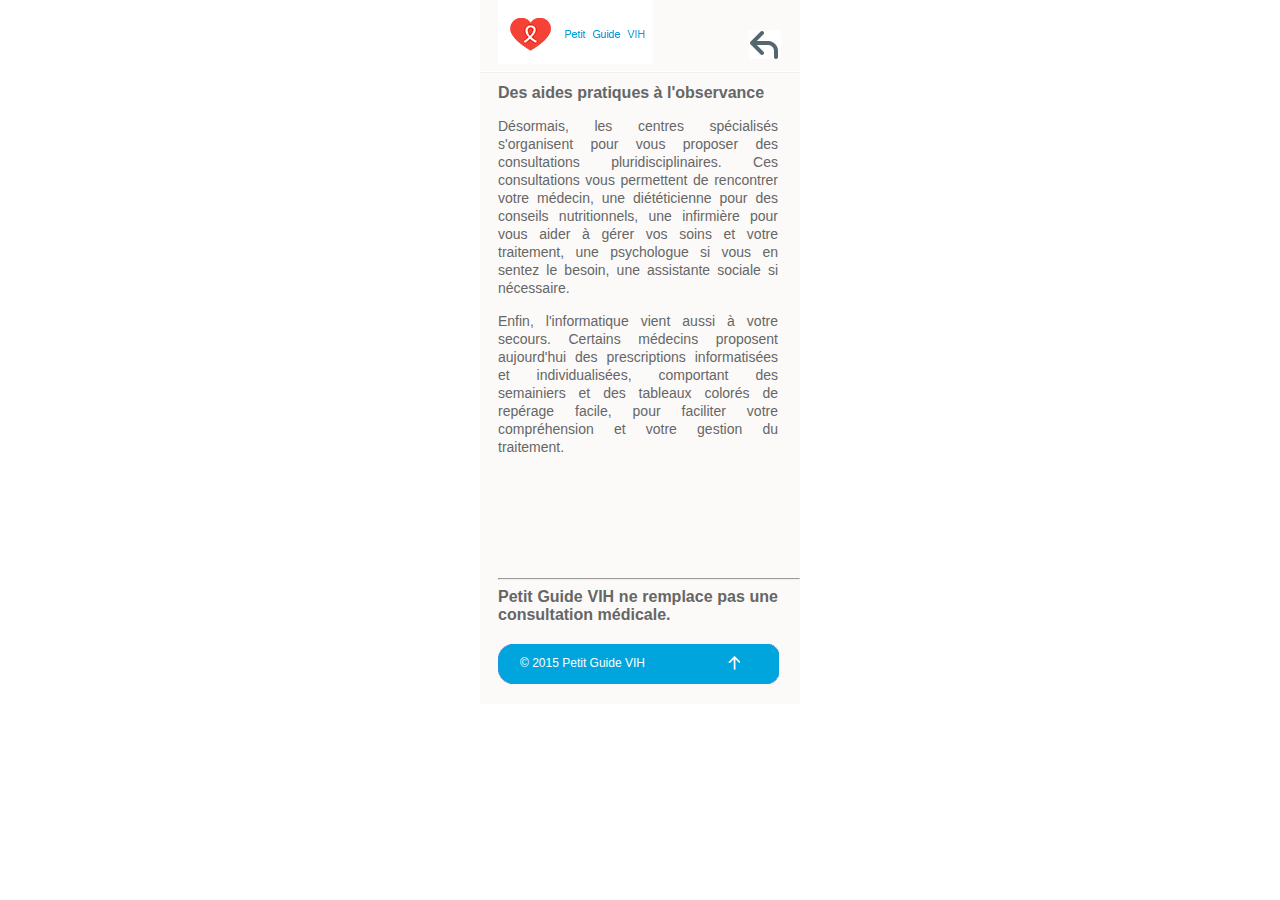
<file: des aides.html>
<!DOCTYPE html PUBLIC "-//W3C//DTD XHTML 1.0 Transitional//EN" "http://www.w3.org/TR/xhtml1/DTD/xhtml1-transitional.dtd">
<html xmlns="http://www.w3.org/1999/xhtml">
<head>
<meta http-equiv="Content-Type" content="text/html; charset=utf-8" />
<title>Welcome</title>
<link href="css/stylesheet.css" rel="stylesheet" type="text/css" />
</head>

<body>

<!--Wrapper start-->
<div id="wrapper">
<div id="page">

<!--Header start-->
<div class="header">

<div class="logo">
<div class="small-logo"><img src="images/logo-small.png" alt="" /></div>
<div class="home"><a href="assouplir le traitement.html"><img src="images/home.png" alt="" /></a></div>
</div>

</div>
<!--Header End-->

<!--content start-->
<div class="content">

<h1><!--content End-->

<!--Footer start--></h1>
<p><strong>Des aides pratiques à l'observance</strong></p>
<p> Désormais, les centres spécialisés s'organisent pour vous proposer des consultations pluridisciplinaires. Ces consultations vous permettent de rencontrer votre médecin, une diététicienne pour des conseils nutritionnels, une infirmière pour vous aider à gérer vos soins et votre traitement, une psychologue si vous en sentez le besoin, une assistante sociale si nécessaire.</p>
<p> Enfin, l'informatique vient aussi à votre secours. Certains médecins proposent aujourd'hui des prescriptions informatisées et individualisées, comportant des semainiers et des tableaux colorés de repérage facile, pour faciliter votre compréhension et votre gestion du traitement.<br />
</p>
<p></p>
<p><br />
  <br />
</p>
<p>&nbsp;</p>
<hr />
<p><strong>Petit Guide VIH ne remplace pas une consultation médicale.</strong></p>
</div>
<div class="footer">
  
  <div class="footer-left"><img src="images/footer-left.png" alt="" /></div>

<div class="footer-center">© 2015 Petit Guide VIH</div>

<div class="footer-right"><a href="#"><img src="images/footer-right.png" alt="" width="100" height="40" /></a></div>

</div>
<!--Footer End-->

</div>
</div>
<!--Wrapper End-->

</body>


</html>
</file>
<file: css/stylesheet.css>
body
{
margin:0px;
padding:0px;
font-family:Arial, Helvetica, sans-serif;
}

img
{
border:none;
}

ul,li,h1,h2,h3,h4,h5,h6,p,span,td,div
{
margin:0px;
padding:0px;
line-height:0px;
list-style:none;
}

li a,a,a:hover,li a:hover
{
text-decoration:none;
}


input,
textarea,
select {
	font:100% Arial, Helvetica, sans-serif;
	vertical-align:middle;
	color:#000;
	outline:none;
}
form, fieldset {
	margin:0;
	padding:0;
	border-style:none;
}



/*Site Gentral Start*/

#wrapper
{
width:100%;
height:auto;
float:left;
}

#page
{
	width: 320px;
	height: auto;
	margin: 0px auto;
}


/*header Start*/

.header
{
width:320px;
height:auto;
float:left;
background:#fbfaf9;
}

.logo
{
width:302px;
height:auto;
float:left;
padding:0px 0px 10px 18px;
background:url(../images/border.png) bottom repeat-x;
}

.banner
{
width:302px;
height:auto;
float:left;
padding:0px 0px 0px 18px;
}

.small-logo
{
width:251px;
height:auto;
float:left;
}

.home
{
width:51px;
height:auto;
float:left;
padding-top:30px;
}

/*content Start*/

.content
{
	width: 302px;
	height: auto;
	float: left;
	padding: 0px 0px 0px 18px;
	background: #fbfaf9;
	font-weight: normal;
	font-size: 16px;
}

.content ul
{
margin:12px 0px 0px 0px;
padding:0px;
}

.content ul li
{
	background: url(../images/menu-bg.png) no-repeat;
	height: 25px;
	font: bold 12px Arial, Helvetica, sans-serif;
	color: #FFFFFF;
	padding: 14px 0px 0px 15px;
	margin-bottom: 5px;
	display: block;
}

.content ul li a,a:hover
{
	color: #FFFFFF;
	font-weight: bold;
}

.content h1
{
font:18px Arial, Helvetica, sans-serif;
color:#8f9294;
padding:5px 0px 5px 0px;
}

.content p
{
	font: 12px Arial, Helvetica, sans-serif;
	color: #666666;
	line-height: 18px;
	padding-right: 22px;
	text-align: justify;
	padding-bottom: 15px;
	font-weight: bold;
	font-size: 16px;
}

/*footer Start*/

.footer
{
width:302px;
height:auto;
float:left;
padding:5px 0px 20px 18px;
background:#fbfaf9;
}

.footer-left
{
width:22px;
height:auto;
float:left;
}
.footer-right
{
width:100px;
height:auto;
float:left;
}
.footer-center
{
width:159px;
float:left;
background:url(../images/footer-center.png) repeat-x;
height:28px;
font:12px Arial, Helvetica, sans-serif;
color:#FFFFFF;
padding-top:12px;
}
#wrapper #page .content p strong {
	color: #666666;
	font-size: 16px;
}
#wrapper #page .content p {
	font-size: 14px;
	font-weight: normal;
}
</file>
